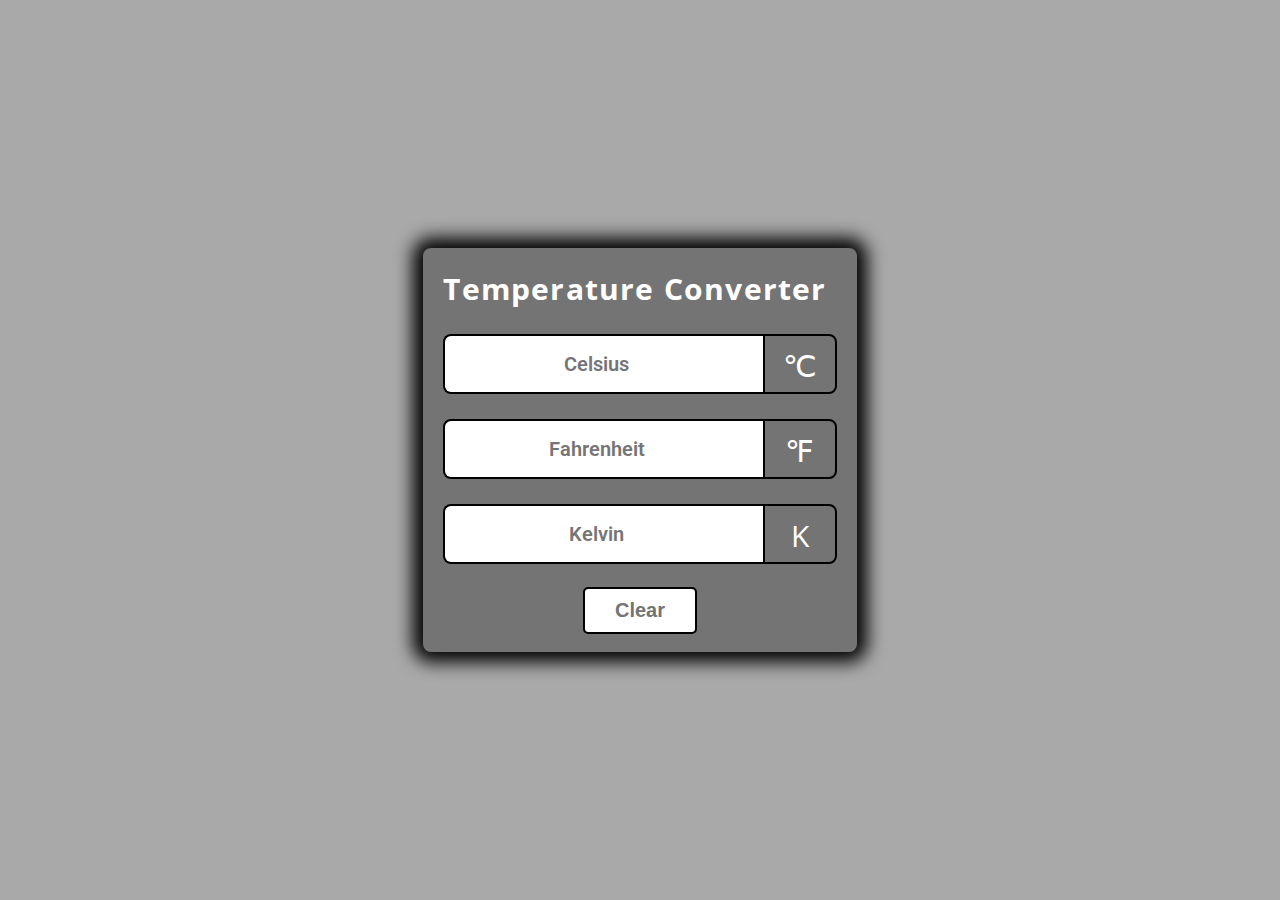
<file: Temperrature_Converter/index.html>
<!DOCTYPE html>
<html lang="en">
<head>
    <meta charset="UTF-8">
    <meta name="viewport" content="width=device-width, initial-scale=1.0">
    <title>Temperature Converter</title>
    <link rel="stylesheet" href="https://cdnjs.cloudflare.com/ajax/libs/font-awesome/6.2.0/css/all.min.css" integrity="sha512-xh6O/CkQoPOWDdYTDqeRdPCVd1SpvCA9XXcUnZS2FmJNp1coAFzvtCN9BmamE+4aHK8yyUHUSCcJHgXloTyT2A==" crossorigin="anonymous" referrerpolicy="no-referrer" />   
    <link rel="stylesheet" href="style.css">
</head>
<body>
    <div class="container">

        <div class="title">
            <h1>Temperature Converter</h1>
            <span class="Temperature-icon"><i class="fa-solid fa-temperature-three-quarters"></i></span>
        </div>

        <div id="celsius">
            <input type="number" name="" placeholder="Celsius">
            <span class="icon">&#8451</span>
        </div>
        <div id="fahrenheit">
            <input type="number" name="" placeholder="Fahrenheit">
            <span class="icon">&#8457</span>
        </div>
        <div id="kelvin">
            <input type="number" name="" placeholder="Kelvin">
            <span class="icon">&#8490</span>
        </div>

        <div class="button">
            <button>Clear</button>
        </div>

    </div>
    <script src="scripts.js"></script>
</body>
</html>
</file>
<file: Temperrature_Converter/style.css>
@import url('https://fonts.googleapis.com/css2?family=Open+Sans&family=Roboto:wght@300&display=swap');

*{
    margin: 0;
    padding: 0;
    box-sizing: border-box;
}

body{
    display: flex;
    justify-content: center;
    align-items: center;
    min-height: 100vh;
     background: darkgray; 
}

.container{
    max-width: 450px;
    background: #747474;
    border-radius: 8px;
    box-shadow: 0px 0px 18px 10px rgba(0,0,0,1.4);
    font-family: 'Open Sans', sans-serif;
    padding: 20px;
}

.title{
    display: flex;
    justify-content: center;
    align-items: center;
    gap: 10px;
    color: white;
}

.Temperature-icon{
    font-size: 45px;
    color: #fff;
}

h1{
    color: #fff;
    letter-spacing: 1.2px;
    font-size: 30px;
}

#celsius, #fahrenheit, #kelvin{
    display: flex;
    justify-content: center;
    align-items: center;
    margin-top: 25px;
}

input{
    flex: 5;
    height: 60px;
    font-size: 20px;
    font-weight: 600;
    text-align: center;
    border: 2px solid black;
    border-right: 0px;
    outline: none;
    border-radius: 8px 0 0 8px;
    padding: 0 10px;
    font-family: 'Roboto', sans-serif;
}

.icon{
    flex: 1;
    height: 60px;
    line-height: 60px;
    padding: 0 5px;
    text-align: center;
    font-size: 30px;
    color: #fff;
    border: 2px solid black;
    border-radius: 0 8px 8px 0;
}


.button{
    margin-top: 25px;
    text-align: center;
    font-family: 'Roboto', sans-serif;
}


.button button{
    border: none;
    outline: none;
    padding: 10px 30px;
    font-size: 20px;
    font-weight: 600;
    border-radius: 3px;
    cursor: pointer;
    transition: 0.3s;
    background-color: #fff;
    color: #747474;
    outline: 2px solid black;
}

.button button:hover{
    background: #000;
    color: #fff;
}
</file>
